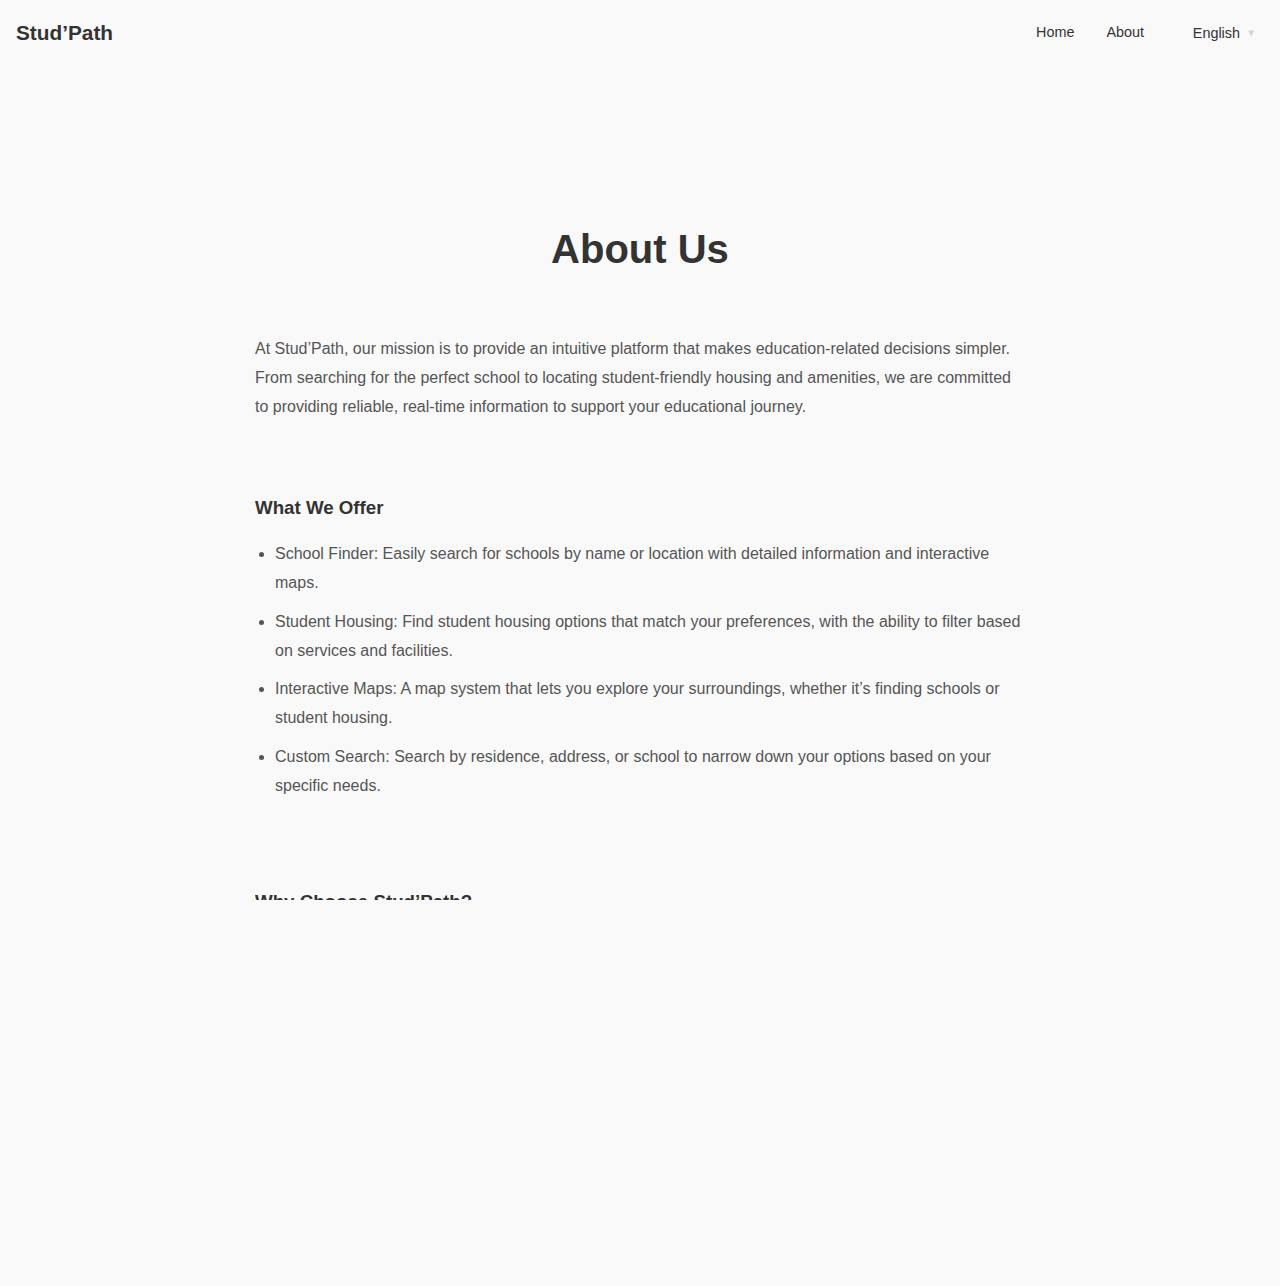
<file: about.html>
<!DOCTYPE html>
<html lang="en">
<head>
    <meta charset="UTF-8">
    <meta name="viewport" content="width=device-width, initial-scale=1.0">
    <meta name="description" content="Stud’Path - Find student residences and universities with ease">
    <title id="title">About Us - Stud'Path</title>
    
    <!-- CSS Stylesheets -->
    <link rel="stylesheet" href="assets/styles.css">
    
    <!-- Language Switcher -->
    <script>
      const content = {
        en: {
          title: "Find Your Path",
          home_menu: "Home",
          about_menu: "About",
          school_search: "School",
          student_housing_search: "Student Housing",
          custom_address_search: "Custom Address",
          search_prompt: "Type your search:",
          search_input: "Enter your search...",
          mission: "Our Mission",
          mission_text: "At Stud’Path, our mission is to provide an intuitive platform that makes education-related decisions simpler. From searching for the perfect school to locating student-friendly housing and amenities, we are committed to providing reliable, real-time information to support your educational journey.",
          offer: "What We Offer",
          offer_list: [
            "School Finder: Easily search for schools by name or location with detailed information and interactive maps.",
            "Student Housing: Find student housing options that match your preferences, with the ability to filter based on services and facilities.",
            "Interactive Maps: A map system that lets you explore your surroundings, whether it’s finding schools or student housing.",
            "Custom Search: Search by residence, address, or school to narrow down your options based on your specific needs."
          ],
          choose_us: "Why Choose Stud’Path?",
          choose_us_list: [
            "Comprehensive Data: Access a vast database of schools and housing options, all available at your fingertips.",
            "Customized Search Options: Our platform allows you to tailor your search to fit your unique needs, ensuring you find exactly what you're looking for.",
            "User-Friendly Interface: Navigate effortlessly through our intuitive platform designed with your convenience in mind.",
          ],
          
        },
        fr: {
          title: "Trouvez votre chemin",
          home_menu: "Accueil",
          about_menu: "À propos",
          school_search: "École",
          student_housing_search: "Logement étudiant",
          custom_address_search: "Adresse personnalisée",
          search_prompt: "Tapez votre recherche :",
          search_input: "Entrez votre recherche...",
          mission: "Notre mission",
          mission_text: "Chez Stud’Path, notre mission est de fournir une plateforme intuitive qui simplifie les décisions liées à l'éducation. De la recherche de l'école parfaite à la localisation de logements étudiants et d'aménagements, nous nous engageons à fournir des informations fiables et en temps réel pour soutenir votre parcours éducatif.",
          offer: "Ce que nous offrons",
          offer_list: [
            "Trouver une école : Recherchez facilement des écoles par nom ou emplacement avec des informations détaillées et des cartes interactives.",
            "Logement étudiant : Trouvez des options de logement étudiant correspondant à vos préférences, avec la possibilité de filtrer selon les services et installations.",
            "Cartes interactives : Un système de cartes qui vous permet d'explorer votre environnement, que ce soit pour trouver des écoles ou des logements étudiants.",
            "Recherche personnalisée : Recherchez par résidence, adresse ou école pour affiner vos options en fonction de vos besoins spécifiques."
          ],
          choose_us: "Pourquoi choisir Stud’Path ?",
          choose_us_list: [
            "Données complètes : Accédez à une vaste base de données d'écoles et d'options de logement, toutes disponibles à portée de main.",
            "Options de recherche personnalisées : Notre plateforme vous permet d'adapter votre recherche à vos besoins uniques, vous assurant de trouver exactement ce que vous cherchez.",
            "Interface conviviale : Naviguez sans effort sur notre plateforme intuitive conçue pour votre confort.",
          ],
          
        }
      };

      function updateLanguage(language) {
        document.getElementById('title').textContent = content[language].title;
        document.getElementById('home_menu').textContent = content[language].home_menu;
        document.getElementById('about_menu').textContent = content[language].about_menu;
        document.getElementById('mission').textContent = content[language].mission;
        document.getElementById('mission_text').textContent = content[language].mission_text;
        document.getElementById('offer').textContent = content[language].offer;
        document.getElementById('choose_us').textContent = content[language].choose_us;
        
        let offerList = document.getElementById('offer_list');
        offerList.innerHTML = '';
        content[language].offer_list.forEach(item => {
          let li = document.createElement('li');
          li.textContent = item;
          offerList.appendChild(li);
        });

        let chooseUsList = document.getElementById('choose_us_list');
        chooseUsList.innerHTML = '';
        content[language].choose_us_list.forEach(item => {
          let li = document.createElement('li');
          li.textContent = item;
          chooseUsList.appendChild(li);
        });
      }
    </script>
</head>
<body>
    <header>
        <nav>
            <h1 id="header-title">Stud’Path</h1>
            <ul>
                <li><a id="home_menu" href="index.html">Home</a></li>
                <li><a id="about_menu" href="about.html">About</a></li>
                <li>
                    <div class="language">
                        <select id="language-selector" onchange="updateLanguage(this.value)">
                            <option value="en">English</option>
                            <option value="fr">Français</option>
                        </select>
                    </div>
                </li>
            </ul>
        </nav>
    </header>

    <main>
        <section class="about-section">
            <div id="about-mission">
                <h2 id="mission">About Us</h2>
                <p id="mission_text">At Stud’Path, our mission is to provide an intuitive platform that makes education-related decisions simpler. From searching for the perfect school to locating student-friendly housing and amenities, we are committed to providing reliable, real-time information to support your educational journey.</p>
            </div>
            
            <div id="about-offer">
                <h3 id="offer">What We Offer</h3>
                <ul id="offer_list">
                    <li>School Finder: Easily search for schools by name or location with detailed information and interactive maps.</li>
                    <li>Student Housing: Find student housing options that match your preferences, with the ability to filter based on services and facilities.</li>
                    <li>Interactive Maps: A map system that lets you explore your surroundings, whether it’s finding schools or student housing.</li>
                    <li>Custom Search: Search by residence, address, or school to narrow down your options based on your specific needs.</li>
                </ul>
            </div>

            <div id="about-choose">
                <h3 id="choose_us">Why Choose Stud’Path?</h3>
                <ul id="choose_us_list">
                    <li>Comprehensive Data: Access a vast database of schools and housing options, all available at your fingertips.</li>
                    <li>Customized Search Options: Our platform allows you to tailor your search to fit your unique needs, ensuring you find exactly what you're looking for.</li>
                    <li>User-Friendly Interface: Navigate effortlessly through our intuitive platform designed with your convenience in mind.</li>
                  </ul>
            </div>

        </section>
    </main>

    <footer>
        <p>&copy; 2025 Stud’Path | All Rights Reserved</p>
    </footer>
</body>
</html>
</file>
<file: assets/styles.css>
/* Global Styles */
body {
    margin: 0;
    font-family: Arial, sans-serif;
    background-color: #f9f9f9;
    color: #333;
    line-height: 1.6;
    height: 100%;
}

html, body {
    height: 100%; 
    margin: 0;
    padding: 0;
    width: 100%; 
    height: 100%; 
    overflow-x: hidden; 
}

a {
    text-decoration: none;
    color: #007BFF;
}

a:hover {
    color: #0056b3;
}

h2{
    position: relative; 
    text-align: center;
    padding: 0 0 30pt 0;
    font-size: 30pt;
}

/* Header Styles */

header {
    background: #f9f9f9;
    color: #333;
    padding: 1rem 0;
    margin-bottom: 5rem;
    position: relative;
    z-index: 1;
}

header nav {
    display: flex;
    justify-content: space-between;
    align-items: center;        /* Vertically align items */
    max-width: 100%;
    margin: 0 auto;
    padding: 0 1rem;
    position: relative; 
    z-index: 10;
}

header nav h1 {
    margin: 0;
    font-size: 1.3rem;
    color: #333;
}

header nav ul {
    list-style: none;
    display: flex;
    align-items: center;
    gap: 1rem;
    margin: 0;
    padding: 0;
    font-size: 0.9rem;
}

header nav ul {
    display: flex; 
    list-style: none; 
    margin: 0; 
    padding: 0;
}

nav ul li {
    margin-right: 1rem; 
    position: relative;
}

nav ul li:last-child {
    margin-right: 0; 
}

header nav ul li a{
    color: #333;
    text-decoration: none; 
    font-size: 0.9rem;
    display: inline-block; 
    position: relative;
    z-index: 10;
}

/* header nav ul li a:hover {
    color: white;
} */

/* Language Selector */

header nav .language {
    display: flex;
    align-items: center;
    position: relative; 
    display: inline-block;
    margin-left: auto; 
}

header nav .language select {
    display: inline-block;
    background-color: transparent; /* Remove the box appearance */
    background: none; /* Transparent background */
    color: #333;
    border: none; 
    font-size: 0.9rem; /* Match the font size */
    cursor: pointer;
    appearance: none; 
    -webkit-appearance: none; /* For Safari */
    -moz-appearance: none; /* For Firefox */
    padding: 0.3rem 1.5rem 0.3rem 0.5rem; /* Adjust spacing */
    text-align-last: right; /* Align text to the right */
    line-height: normal; /* Ensure consistent height with links */
}

header nav .language select option {
    background-color: #f9f9f9; /* Match header background */
    color: #333;
}

header nav .language select::-ms-expand {
    display: none; /* Hide the dropdown arrow for IE/Edge */
}

/* Custom dropdown arrow */
header nav .language::after {
    content: "▼"; /* Unicode for a down arrow */
    font-size: 0.6rem; /* Smaller arrow */
    color: lightgrey; /* Match text color */
    position: absolute;
    top: 50%; /* Center vertically */
    right: 0.5rem; /* Align with the select box */
    transform: translateY(-50%);
    pointer-events: none; /* Ensure it doesn’t interfere with clicks */
}



/* Main Content */
main {
    max-width: 90%;
    margin: 2rem auto;
    padding: 0 1rem;
}

/* Search Bar */
.search-section {
    position: relative; /* DON'T TOUCH IT */
    text-align: center;
    margin-bottom: 2rem;
    padding: 0 1rem; /* Add some padding for smaller screens */
    max-width: 700px; /* Restrict the container width */
    margin-left: auto; /* Center the container */
    margin-right: auto;
    width: 100%;
}

.search-section h2 {
    margin-bottom: 1rem;
    font-size: 2rem;
}

#search-form {
    display: flex;
    flex-wrap: wrap;
    align-items: center;
    justify-content: space-between;
    width: 100%;
    max-width: 900px;
    background-color: white;
    border: 1px solid #ddd;
    border-radius: 50px;
    box-sizing: border-box;
    gap: 1rem;
    margin: 0 auto;
    padding: 1rem;
    box-sizing: border-box;
}

#search-container {
    display: flex;
    align-items: center;
    justify-content: space-between; /* Space out the children equally */
    gap: 10px; /* Add spacing between the items */
    width: 100%;
    padding: 10px 20px; 
    box-sizing: border-box;
}

#search-container label {
    font-size: 13px; /* Set a consistent font size */
    font-weight: normal; /* Optional: Adjust the weight if needed */
    color: #333; /* Optional: Ensure consistent color */
}

#search-container > div {
    display: flex;
    width: fit-content;
    align-items: left; /* Center vertically */
}

.search-label {
    display: flex;
    flex-direction: column;
    align-items: flex-start;
    margin-right: 10px; /* Optional: Adjust spacing */
}

.search-label label {
    margin-bottom: 5px;
    font-size: 14px;
    color: #555;
    margin-left: 15px;
    
}

.search-fields {
    display: flex;
    flex-direction: column;
    flex: 1;
    flex-grow: 1;
    margin-left: 0px;
}

.search-fields label {
    margin-bottom: 5px;
    font-size: 14px;
    color: #555;
    margin-left: 15px;
}

.search-label,
.search-fields {
    align-items: flex-start; /* Align label with input */
}

.search-label label,
.search-fields label {
    margin-bottom: 5px; /* Add space between label and input */
    font-size: 14px; /* Ensure consistent font size */
}

#search-type, #search_input {
    flex: 1; 
    width: 100%; /* Take up full width of the container */
    max-width: 100%;
    padding: 10px 15px;
    border: 1px solid #ddd;
    border-radius: 25px;
    font-size: 14px;
    box-sizing: border-box;
}

#search-type {
    margin-right: 10px;
    padding: 10px 15px;
    border: none;
    border-radius: 50px; /* Rounded left edge */
    font-size: 12px;
    color: #555; /* Slightly softer text color */
    background-color: white; /* Light, modern background */
    appearance: none; /* Remove default dropdown arrow */
    -webkit-appearance: none; /* For Safari */
    -moz-appearance: none; /* For Firefox */
    position: relative; /* To position the custom arrow */
    cursor: pointer;
    transition: all 0.2s ease-in-out; /* Smooth hover effect */
}

#search-type:hover {
    background-color: #eef1f5; /* Slightly darker shade on hover */
}

#search-type::after {   /* Custom Dropdown Arrow */
    content: "▼"; /* Downward arrow */
    position: absolute;
    right: 10px;
    top: 50%;
    transform: translateY(-50%);
    font-size: 12px;
    color: #888; /* Subtle arrow color */
}

#search-type option {
    font-size: 16px;
    color: #333;
    background-color: #fff;
    padding: 10px;
}


#search_input {
    flex-grow: 1; /* Allow input to expand */
    padding: 10px 15px;
    border: none; 
    /* border: 1px solid #ddd; */
    /* border-radius: 25px; */

    font-size: 14px;
    color: #333;
    outline: none;
    background-color: white;
}

#search_input {
    flex: 1; /* Allow input to grow and fill space */
    max-width: 400px;
}

.search-button {
    display: flex;
    align-items: center;
    justify-content: center;
}

/* Submit button */
#search-form button {
    flex-shrink: 0; /* Prevent the button from shrinking */
    width: auto;
    height: auto;
    padding: 10px;
    border: none;
    background-color: white;
    border-radius: 50%;
    display: flex;
    align-items: center;
    justify-content: center;
    cursor: pointer;
    /* overflow: hidden; */
}   

#search-form button img, 
#search-form button svg {
    width: 60px; /* Set a fixed width */
    height: 60px; /* Set a fixed height */
    object-fit: contain; /* Ensure the image scales proportionally */
    margin-right: 0px;
}

#search-form button i {
    font-size: 24px; /* Adjust font size */
    color: #333; /* Ensure it matches your theme */
}

/* Sidebar Styles */
#sidebar {
    width: 300px; 
    height: 100%;
    background-color: #f0f0f0;
    border-radius: 10px;
    padding: 5px;
    margin-right: 10px;
    box-shadow: 2px 0 5px rgba(0, 0, 0, 0.1);
    position: relative;
    z-index: 999;
    overflow: hidden;
    transition: width 0.3s ease;
    overflow-y: auto;
    max-height: 100%;
}

/* Sidebar Collapsed */
#sidebar.collapsed {
    width: 50px; 
    overflow: hidden;
}

#sidebar.collapsed #distance-title {
    display: none;
    opacity: 0;
}

#sidebar.collapsed #primary-marker-info {
    display: none;
    opacity: 0;
}

#sidebar.collapsed #distance-list {
    display: none;
    opacity: 0;
}

#distance-title {
    opacity: 1;
    transition: opacity 0.3s ease;
}

/* Toggle Button */
#sidebar-toggle {
    position: absolute;
    top: 10px;
    right: 10px; 
    width: 50px;
    height: 50px;
    background-color: #f0f0f0 ; 
    color: #555;
    z-index: 1000;
    display: flex;
    justify-content: center;
    align-items: center;
    border: 2px solid #555;
    font-size: 20px;
    border-radius: 50%; 

}

#sidebar-toggle:hover {
    background-color: #a5a5a5 ; 
}

#sidebar-toggle:focus,
#sidebar-toggle:active {
    background-color: #e0e0e0; 
    outline: none;
    box-shadow: none;
}

#sidebar.collapsed #transport-mode {
    display: flex !important;
    flex-direction: column; 
    align-items: center;
    gap: 10px;
}

#transport-mode {
    display: flex;
    flex-direction: row;       
    flex-wrap: wrap;          
    gap: 8px; 
    margin-top: 60px; 
    justify-content: center;  
    align-items: center;      
}

#transport-mode button {
    background-color: #ddd;       
    color: #333;                  
    border: none;
    border-radius: 4px;
    padding: 8px 12px;
    cursor: pointer;
    font-size: 14px;
    transition: background-color 0.2s;
}

#transport-mode button:hover {
    background-color: #ccc;       
}

/* Active button style (current mode) */
#transport-mode button.active {
    background-color: #a7a7a7;    
}

#transport-mode button.active:hover {
    background-color: #ccc;    
}

#primary-marker-info {
    padding: 10px;             
    margin: 10px 0;            
    font-size: 14px;           
    color: #333;               
    text-align: center;        
}

/* Distance List */
#distance-list {
    list-style: none;
    padding: 0;
    margin: 0;
}


#distance-list li {
    padding: 8px;
    border-bottom: 1px solid #ddd;
    font-size: 14px;
    display: flex;
    justify-content: space-between; 
    align-items: center;
}

#distance-list li:last-child {
    border-bottom: none;
}

/* Remove Button */
#distance-list button {
    background-color: #ff5c5c;
    color: white;
    border: none;
    border-radius: 4px;
    padding: 5px 8px;
    cursor: pointer;
    font-size: 12px;
}

#distance-list button:hover {
    background-color: #ff1c1c;
}

/* Suggestions Dropdown */

#suggestions {
    display: none;
    position: absolute;
    top: 100%; 
    left: 0;
    width: 100%; 
    background-color: #fff;
    border: 1px solid #ddd;
    border-radius: 0 0 20px 20px; /* Rounded bottom corners */
    box-shadow: 0px 6px 12px rgba(0, 0, 0, 0.15); /* Softer shadow */
    list-style: none;
    padding: 5px 0; /* Add vertical padding for better spacing */
    margin: 0;
    z-index: 1000;
    box-sizing: border-box;
    overflow: hidden; /* Prevent overflow when rounded corners are applied */
}

/* Suggestion Items */
#suggestions .suggestion-item {
    padding: 12px 20px; /* More space for a modern look */
    cursor: pointer;
    font-size: 16px;
    color: #333;
    background-color: #fff; /* Ensure consistent background */
    transition: background-color 0.2s, transform 0.1s; /* Smooth hover animation */
}

#suggestions .suggestion-item:hover {
    background-color: #f9f9f9; /* Light gray on hover */
    transform: translateX(5px); /* Subtle slide effect */
}

#suggestions .suggestion-item:first-child {
    border-radius: 20px 20px 0 0; /* Rounded top corners */
}

#suggestions .suggestion-item:last-child {
    border-radius: 0 0 20px 20px; /* Rounded bottom corners */
}


/* Responsive design */
@media (max-width: 768px) {
    #search-form {
        flex-direction: column; /* Stack items vertically on small screens */
        gap: 1rem; /* Increase the gap on small screens */
    }

    #search-form button {
        width: 50px; /* Adjust button size for small screens */
        height: 50px; /* Adjust button size */
    }

    #search-input, #search-type {
        max-width: 100%; /* Ensure input fields take up full width */
    }
}

/* Map Section */
#map-section {
    display: flex;
    justify-content: center;
    align-items: center;
    margin-bottom: 2rem;
    height: calc(100vh - 120px); /* Fill viewport minus header/footer */
    margin: 0;
    padding: 0;
}

#map {
    width: 80%; /* Full width of the screen */
    height: 100%; /* Full height of the section */
    border: none;
    border-radius: 10px;
}

/* Footer */
footer {
    background: #333;
    color: #fff;
    text-align: center;
    padding: 1rem 0;
    margin-top: 2rem;
}

footer p {
    margin: 0;
    font-size: 0.9rem;
}

/* Filter Icons */
#filter-student h3 {
    text-align: center;
    color: #d3d3d3;
    margin-bottom: 10px;
}

#filter-icons {
    display: flex;
    flex-wrap: wrap;
    gap: 60px;
    justify-content: center;
    align-items: center;
    margin-bottom: 20px;
}

.filter-icon {
    position: relative;
    width: 40px;
    height: 40px;
    cursor: pointer;
    border: 2px solid transparent;
    border-radius: 8px;
    background-color: #f9f9f9;
    display: flex;
    align-items: center;
    justify-content: center;
    overflow: hidden;
    transition: background-color 0.3s, border-color 0.3s;
    margin: 10px;
}

.filter-icon img {
    max-width: 80%;
    max-height: 80%;
    object-fit: contain;
    display: block;
    margin: 0 auto;
    padding: 4px;
}

.filter-icon:hover {
    
    border-color: #d3d3d3;
}

.filter-icon.active {
    background-color: #272b30;
    border-color: #272b30;
    color: white;
}

/* Filter Labels */
.filter-label {
    opacity: 0;
    position: absolute;
    top: 100%;
    left: 50%;
    transform: translateX(-50%);
    background: rgba(0, 0, 0, 0.8);
    color: white;
    padding: 5px 10px;
    border-radius: 5px;
    white-space: nowrap;
    font-size: 12px;
    margin-top: 5px;
    visibility: hidden;
    transition: opacity 0.3s ease, visibility 0s ease 0.3s;
}

.filter-icon:hover .filter-label {
    opacity: 1;
    visibility: visible;
    transition: opacity 0.3s ease, visibility 0s ease 0s;
}

.leaflet-marker-icon {
    transition: transform 0.2s ease-in-out;
}

.leaflet-marker-icon:hover {
    transform: scale(1.1); /* Slight enlargement on hover */
}

/* About Page */
.about-section {
    padding: 20px; /* Padding for the whole section */
    max-width: 800px;
    margin: 20px auto; /* Center the section with margin at the top/bottom */
    font-family: Arial, sans-serif; /* Clean and readable font */
    line-height: 1.8; /* Better text spacing */
}

.about-section > div {
    margin-bottom: 20px; /* Space between each block */
    padding: 15px;
}

/* Headings inside About Section */
.about-section h2, .about-section h3 {
    color: #333333;
    margin-bottom: 10px;
}

/* Paragraphs inside About Section */
.about-section p {
    color: #555555;
    margin: 0;
}

/* Lists inside About Section */
.about-section ul {
    list-style-type: disc;
    padding-left: 20px; /* Indent the bullet points */
    color: #555555;
}

.about-section li {
    margin-bottom: 10px; /* Space between list items */
}
</file>
